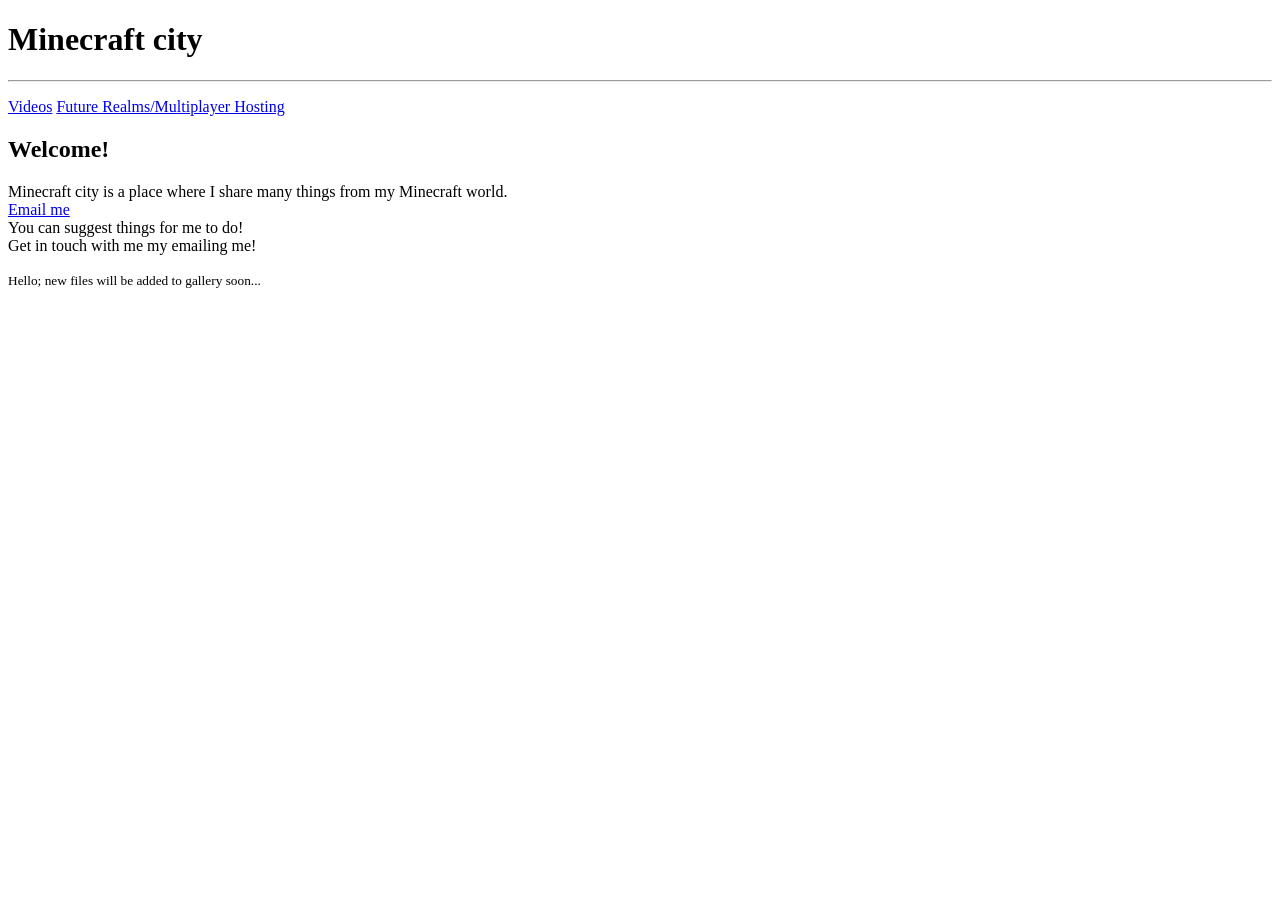
<file: index.html>
<!DOCTYPE HTML>
<html lang="en">
<head>
  <meta charset="UTF-8">
  <title>Minecraft City</title>
  <script async src="assets/js/configure.js"></script>
  <script defer src="https://raw.githubusercontent.com/andy-and-terry/littleplugins/refs/heads/plugins-data/QuickGooglefonts/fontpicker.js"></script>
  <script async src="https://raw.githubusercontent.com/andy-and-terry/littleplugins/refs/heads/plugins-data/antidev/antidev.js"></script>
</head>
<body>
  <h1>Minecraft city</h1>
  <hr>
  <p><a href="https://github.com/andy-and-terry/minecraftcity/tree/main/videos/">Videos</a> <a href="hosting/">Future Realms/Multiplayer Hosting</a></p>
  <h2>Welcome!</h2>
  <p>Minecraft city is a place where I share many things from my Minecraft world.<br><a href="mailto:yucheng.lee29@gmail.com">Email me</a><br>You can suggest things for me to do!<br>Get in touch with me my emailing me!</p>
  <p><small>Hello; new files will be added to gallery soon...</small></p>
</body>
</file>
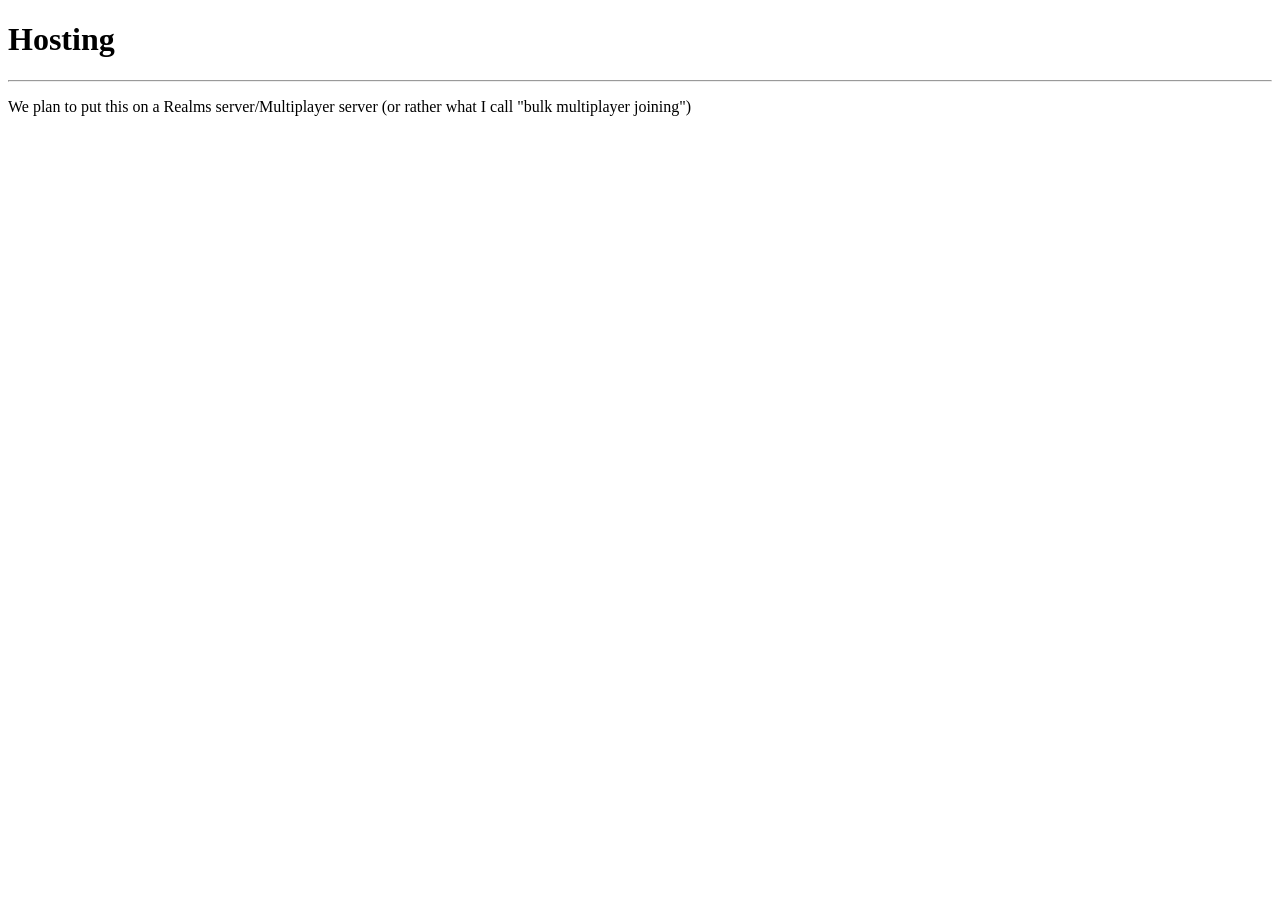
<file: hosting/index.html>
<!DOCTYPE HTML>
<html lang="en">
<head>
  <meta charset-"UTF-8">
  <title>Hosting (Minecraft City)</title>
</head>
<body>
  <h1>Hosting</h1>
  <hr>
  <p>We plan to put this on a Realms server/Multiplayer server (or rather what I call "bulk multiplayer joining")</p>
</body>
</file>
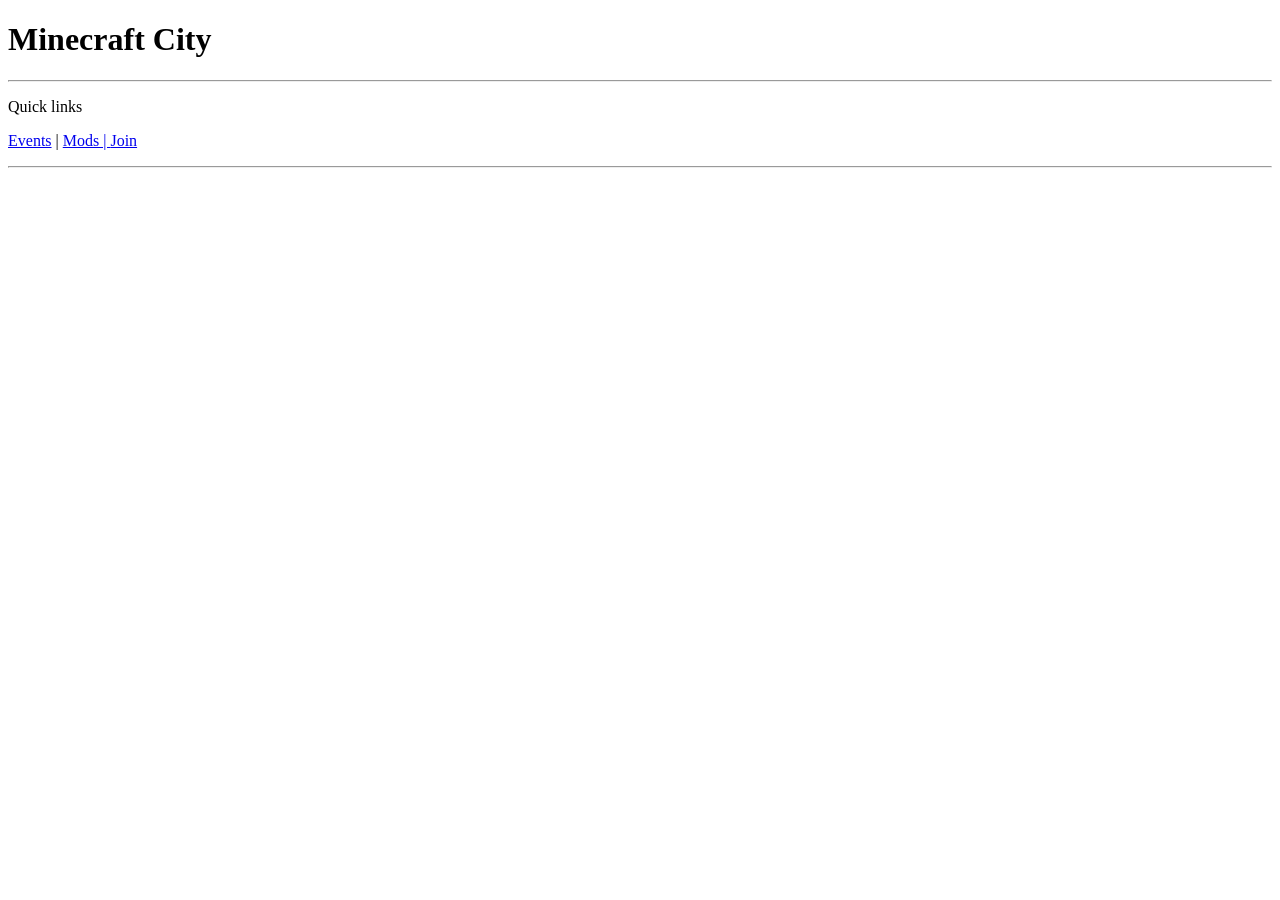
<file: new.index.html>
<!DOCTYPE HTML>
<html lang="en">
<head>
  <meta charset="UTF-8">
  <title>Minecraft City</title>
  <script async src="https://raw.githubusercontent.com/andy-and-terry/littleplugins/refs/heads/plugins-data/antidev/antidev.js"></script>
  <link rel="preconnect" href="https://fonts.googleapis.com">
  <link rel="preconnect" href="https://fonts.gstatic.com" crossorigin>
  <link href="https://fonts.googleapis.com/css2?family=Courier+Prime:ital,wght@0,400;0,700;1,400;1,700&family=Nunito+Sans:ital,opsz,wght@0,6..12,200..1000;1,6..12,200..1000&family=Nunito:ital,wght@0,200..1000;1,200..1000&family=Roboto+Mono:ital,wght@0,100..700;1,100..700&display=swap" rel="stylesheet">
</head>
<body>
  <h1>Minecraft City</h1>
  <hr>
  <p>Quick links</p>
  <p><a href="events">Events</a> | <a href="mods">Mods | <a href="join">Join</a></p>
  <hr>
</body>
</file>
